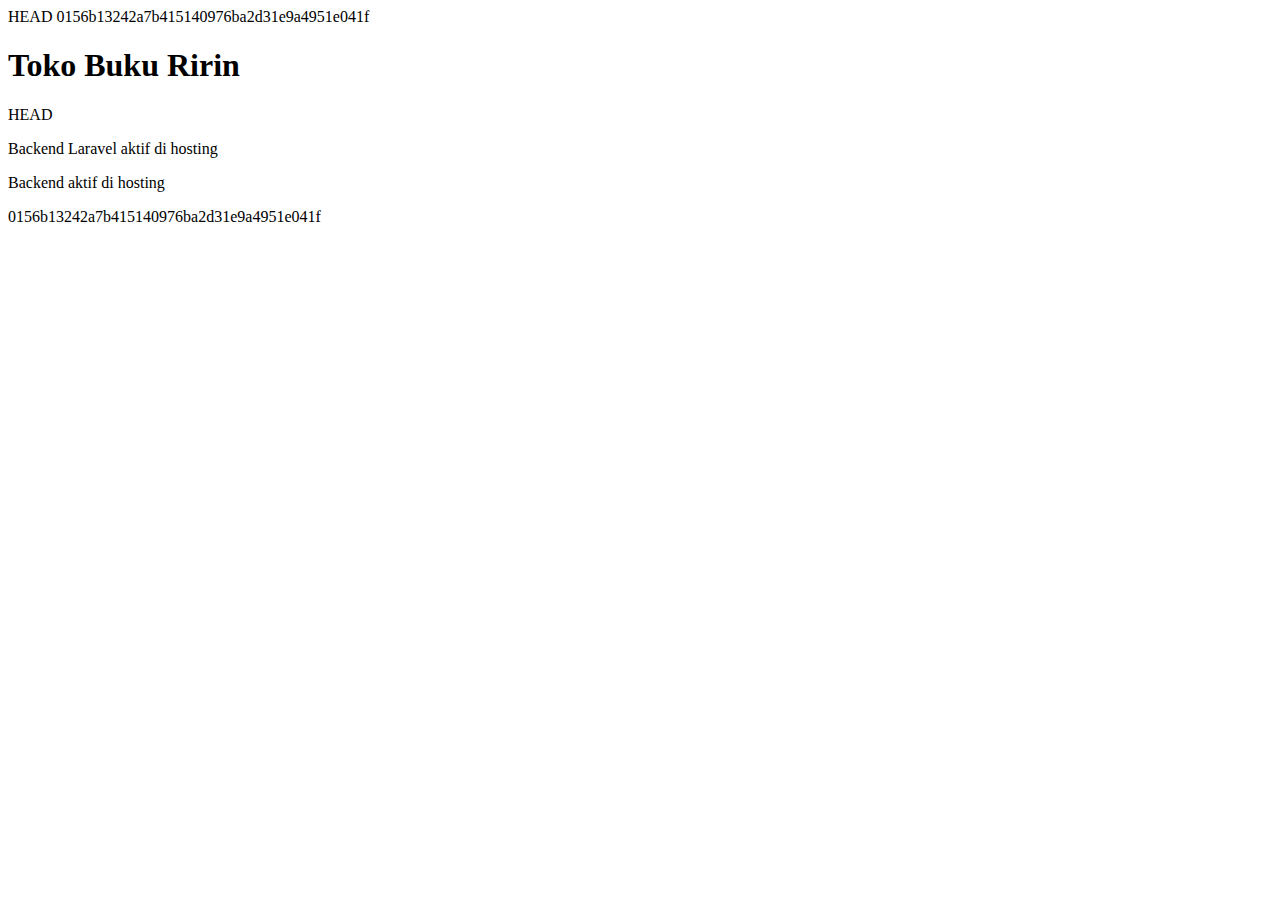
<file: toko-buku/index.html>
<!DOCTYPE html>
HEAD
<html lang="id">
<head>
  <meta charset="UTF-8">
<html>
<head>
    0156b13242a7b415140976ba2d31e9a4951e041f
  <title>Toko Buku</title>
</head>
<body>
  <h1>Toko Buku Ririn</h1>
HEAD
  <p>Backend Laravel aktif di hosting</p>

  <p>Backend aktif di hosting</p>
0156b13242a7b415140976ba2d31e9a4951e041f
</body>
</html>
</file>
